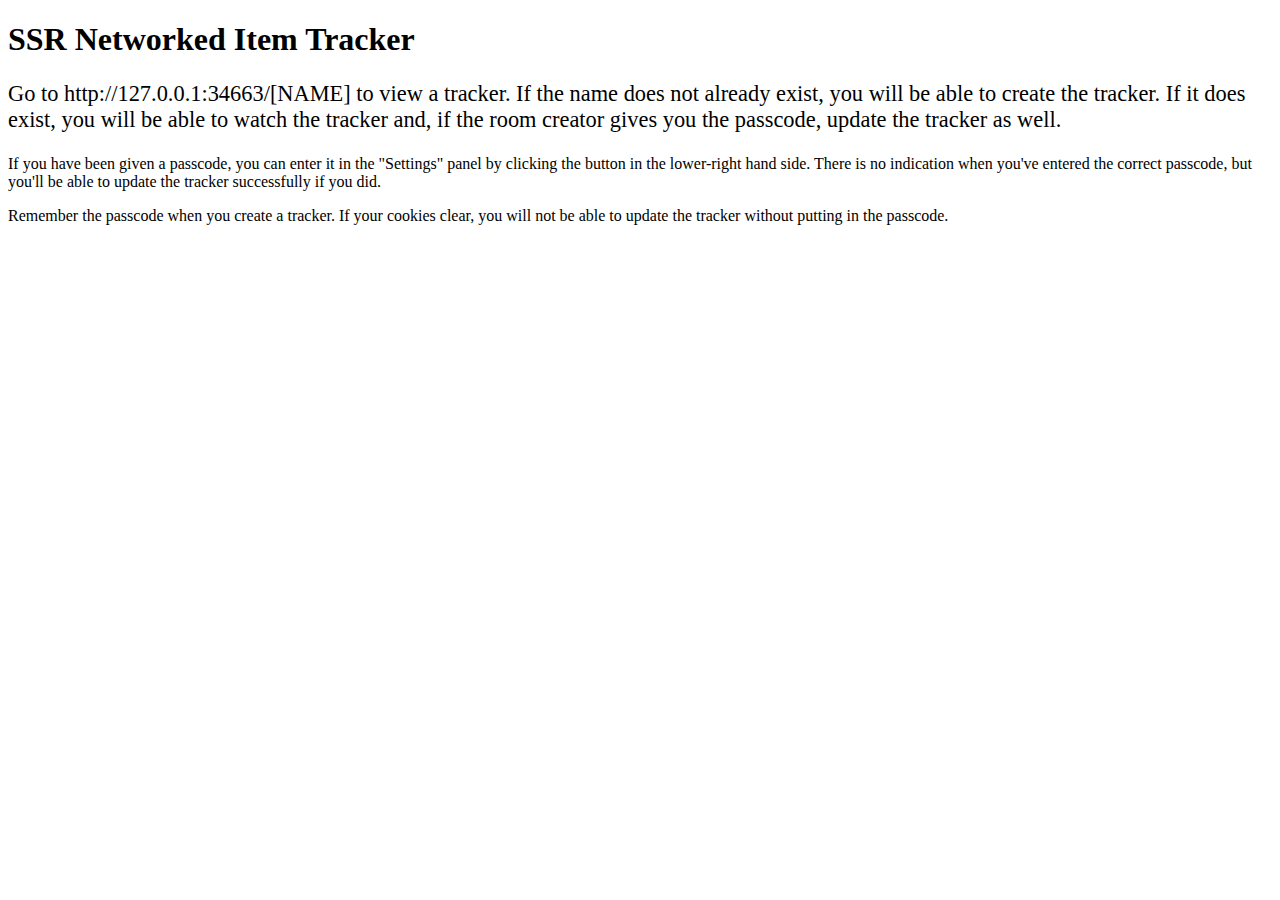
<file: public/index.html>
<!doctype html>
<html lang="en">
<head>
  <meta charset="utf-8">
  <title>SSR Networked Item Tracker</title>
</head>

<body>
    <h1>SSR Networked Item Tracker</h1>
    <p style="font-size: 1.4em;">Go to <span id="loc"></span>/[NAME] to view a tracker. If the name does not
        already exist, you will be able to create the tracker. If it does exist, you will be able to watch the
        tracker and, if the room creator gives you the passcode, update the tracker as well.</p>
    <p>If you have been given a passcode, you can enter it in the "Settings" panel by clicking the button in the
        lower-right hand side. There is no indication when you've entered the correct passcode, but you'll be
        able to update the tracker successfully if you did.</p>
    <p>Remember the passcode when you create a tracker. If your cookies clear, you will not be able to update
        the tracker without putting in the passcode.</p>
    <script>
        document.getElementById('loc').innerText = location.origin;
        document.getElementById('loc2').innerText = location.origin;
    </script>
</body>
</html>
</file>
